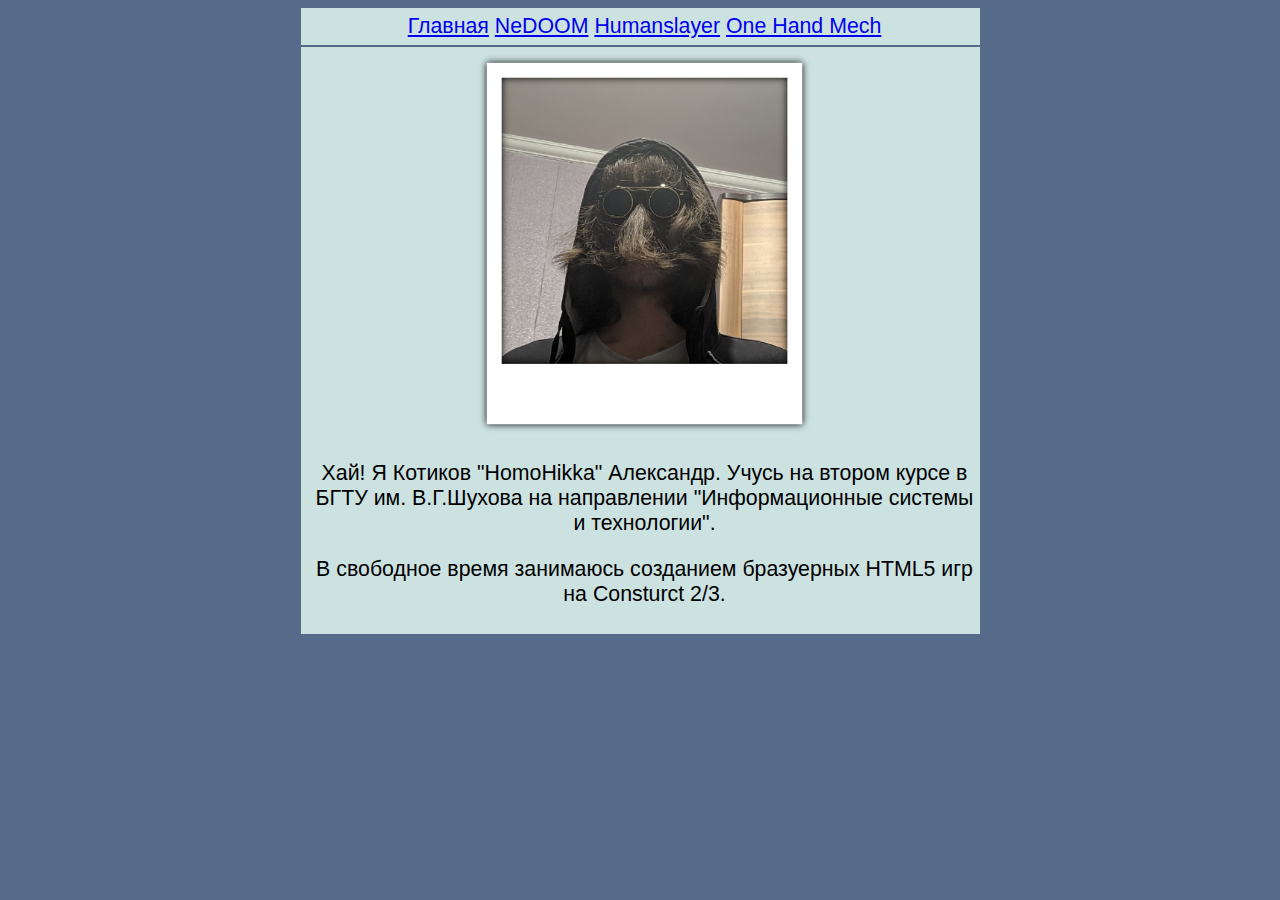
<file: index.html>
<!DOCTYPE html>
<html>
    <head>
        <meta charset="utf-8">
        <title>
            HomoHikka's site
        </title>
        <link rel="stylesheet" href="style.css">
    </head>
    <body>
        <header>
            <div class="main">
                <a href="index.html">Главная</a>
                <a href="nedoom.html">NeDOOM</a>
                <a href="humanslayer.html">Humanslayer</a>
                <a href="onehandmech.html">One Hand Mech</a>
            </div>
        </header>
        <main>
            <div class="main">
                <img src="images/homohikka.png" class="homohikka">
                <div class="maintext">
                    <p>Хай! Я Котиков "HomoHikka" Александр. Учусь на втором курсе в БГТУ им. В.Г.Шухова на направлении "Информационные системы и технологии".</p>
                    <p>В свободное время занимаюсь созданием бразуерных HTML5 игр на Consturct 2/3.</p>
                </div>
            </div>
        </main>
    </body>
</html>
</file>
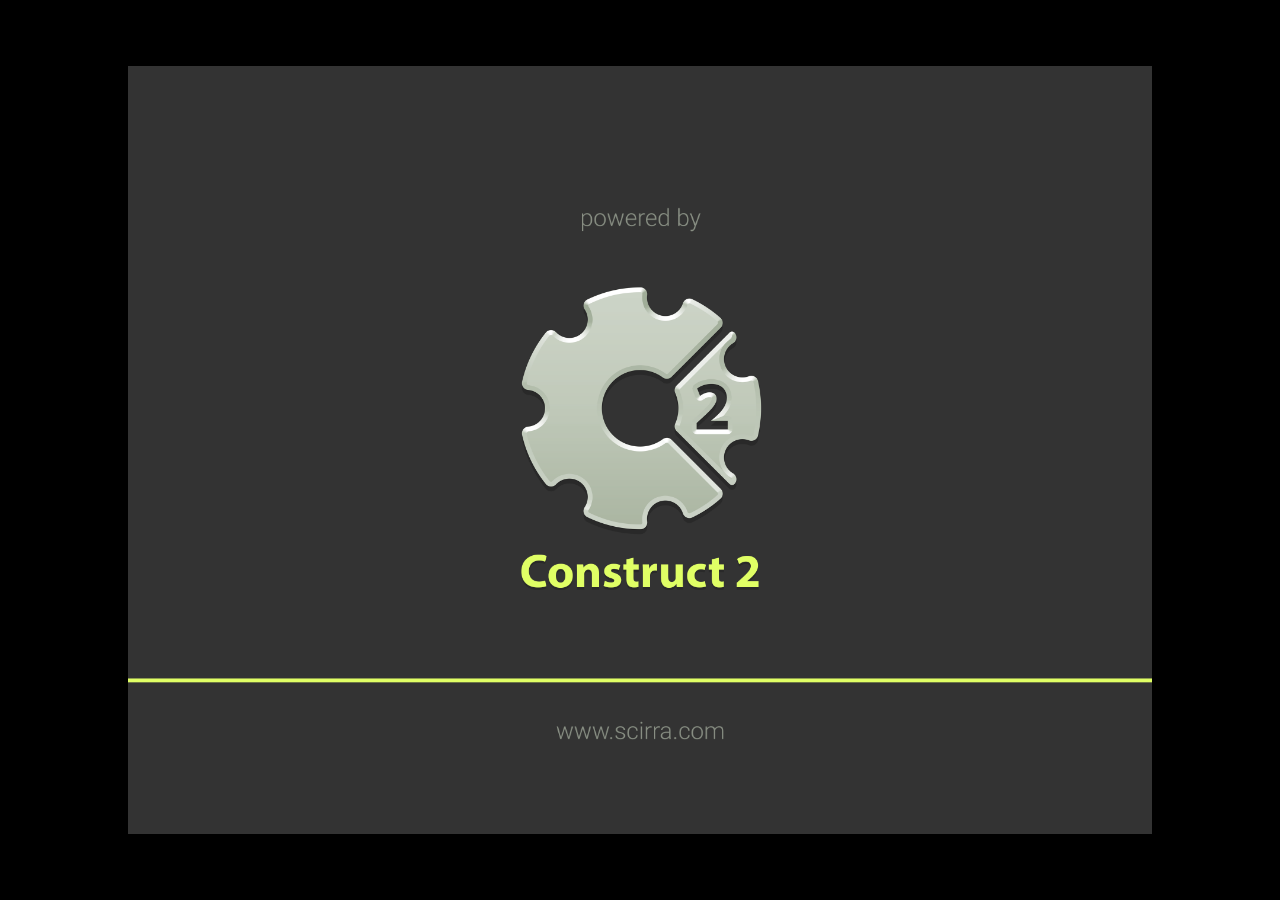
<file: games/Humanslayer/index.html>
﻿<!DOCTYPE html>
<html>
<head>
    <meta charset="UTF-8" />
	<meta http-equiv="X-UA-Compatible" content="IE=edge,chrome=1" />
	<title>Humanslayer</title>
	
	<!-- Standardised web app manifest -->
	<link rel="manifest" href="appmanifest.json" />
	
	<!-- Allow fullscreen mode on iOS devices. (These are Apple specific meta tags.) -->
	<meta name="viewport" content="width=device-width, initial-scale=1.0, maximum-scale=1.0, minimum-scale=1.0, user-scalable=no, minimal-ui" />
	<meta name="apple-mobile-web-app-capable" content="yes" />
	<meta name="apple-mobile-web-app-status-bar-style" content="black" />
	<link rel="apple-touch-icon" sizes="256x256" href="icon-256.png" />
	<meta name="HandheldFriendly" content="true" />
	
	<!-- Chrome for Android web app tags -->
	<meta name="mobile-web-app-capable" content="yes" />
	<link rel="shortcut icon" sizes="256x256" href="icon-256.png" />

    <!-- All margins and padding must be zero for the canvas to fill the screen. -->
	<style type="text/css">
		* {
			padding: 0;
			margin: 0;
		}
		html, body {
			background: #000;
			color: #fff;
			overflow: hidden;
			touch-action: none;
			-ms-touch-action: none;
		}
		canvas {
			touch-action-delay: none;
			touch-action: none;
			-ms-touch-action: none;
		}
    </style>
	

</head> 
 
<body> 
	<div id="fb-root"></div>
	
	<script>
	// Issue a warning if trying to preview an exported project on disk.
	(function(){
		// Check for running exported on file protocol
		if (window.location.protocol.substr(0, 4) === "file")
		{
			alert("Exported games won't work until you upload them. (When running on the file:/// protocol, browsers block many features from working for security reasons.)");
		}
	})();
	</script>
	
	<!-- The canvas must be inside a div called c2canvasdiv -->
	<div id="c2canvasdiv">
	
		<!-- The canvas the project will render to.  If you change its ID, don't forget to change the
		ID the runtime looks for in the jQuery events above (ready() and cr_sizeCanvas()). -->
		<canvas id="c2canvas" width="256" height="192">
			<!-- This text is displayed if the visitor's browser does not support HTML5.
			You can change it, but it is a good idea to link to a description of a browser
			and provide some links to download some popular HTML5-compatible browsers. -->
			<h1>Your browser does not appear to support HTML5.  Try upgrading your browser to the latest version.  <a href="http://www.whatbrowser.org">What is a browser?</a>
			<br/><br/><a href="http://www.microsoft.com/windows/internet-explorer/default.aspx">Microsoft Internet Explorer</a><br/>
			<a href="http://www.mozilla.com/firefox/">Mozilla Firefox</a><br/>
			<a href="http://www.google.com/chrome/">Google Chrome</a><br/>
			<a href="http://www.apple.com/safari/download/">Apple Safari</a></h1>
		</canvas>
		
	</div>
	
	<!-- Pages load faster with scripts at the bottom -->
	
	<!-- Construct 2 exported games require jQuery. -->
	<script src="jquery-3.4.1.min.js"></script>


	
    <!-- The runtime script.  You can rename it, but don't forget to rename the reference here as well.
    This file will have been minified and obfuscated if you enabled "Minify script" during export. -->
	<script src="c2runtime.js"></script>

    <script>
		// Start the Construct 2 project running on window load.
		jQuery(document).ready(function ()
		{			
			// Create new runtime using the c2canvas
			cr_createRuntime("c2canvas");
		});
		
		// Pause and resume on page becoming visible/invisible
		function onVisibilityChanged() {
			if (document.hidden || document.mozHidden || document.webkitHidden || document.msHidden)
				cr_setSuspended(true);
			else
				cr_setSuspended(false);
		};
		
		document.addEventListener("visibilitychange", onVisibilityChanged, false);
		document.addEventListener("mozvisibilitychange", onVisibilityChanged, false);
		document.addEventListener("webkitvisibilitychange", onVisibilityChanged, false);
		document.addEventListener("msvisibilitychange", onVisibilityChanged, false);
		
		function OnRegisterSWError(e)
		{
			console.warn("Failed to register service worker: ", e);
		};
		
		// Runtime calls this global method when ready to start caching (i.e. after startup).
		// This registers the service worker which caches resources for offline support.
		window.C2_RegisterSW = function C2_RegisterSW()
		{
			if (!navigator.serviceWorker)
				return;		// no SW support, ignore call
			
			try {
				navigator.serviceWorker.register("sw.js", { scope: "./" })
				.then(function (reg)
				{
					console.log("Registered service worker on " + reg.scope);
				})
				.catch(OnRegisterSWError);
			}
			catch (e)
			{
				OnRegisterSWError(e);
			}
		};
    </script>
</body> 
</html>
</file>
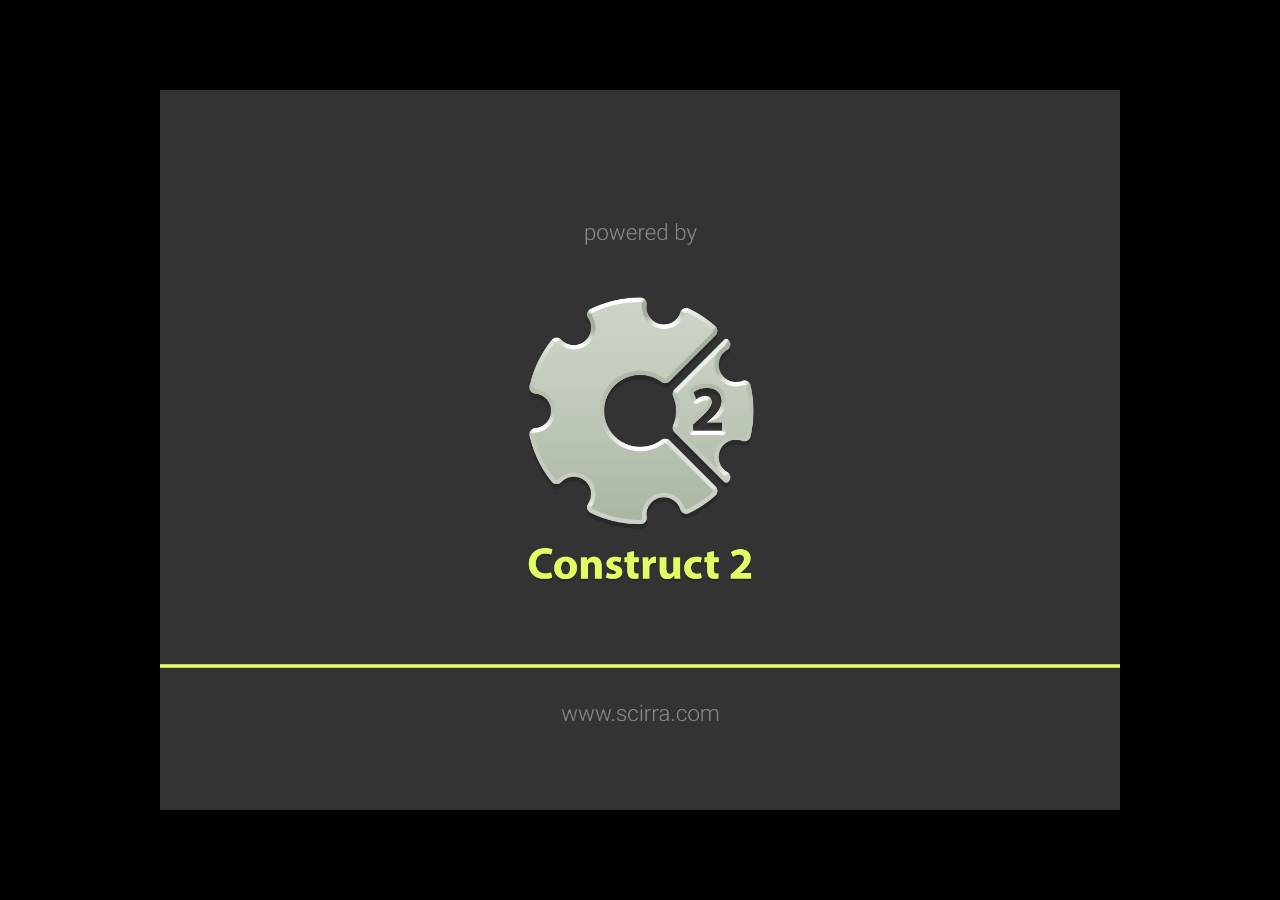
<file: games/NeDOOM/index.html>
﻿<!DOCTYPE html>
<html>
<head>
    <meta charset="UTF-8" />
	<meta http-equiv="X-UA-Compatible" content="IE=edge,chrome=1" />
	<title>NEdoom</title>
	
	<!-- Standardised web app manifest -->
	<link rel="manifest" href="appmanifest.json" />
	
	<!-- Allow fullscreen mode on iOS devices. (These are Apple specific meta tags.) -->
	<meta name="viewport" content="width=device-width, initial-scale=1.0, maximum-scale=1.0, minimum-scale=1.0, user-scalable=no, minimal-ui" />
	<meta name="apple-mobile-web-app-capable" content="yes" />
	<meta name="apple-mobile-web-app-status-bar-style" content="black" />
	<link rel="apple-touch-icon" sizes="256x256" href="icon-256.png" />
	<meta name="HandheldFriendly" content="true" />
	
	<!-- Chrome for Android web app tags -->
	<meta name="mobile-web-app-capable" content="yes" />
	<link rel="shortcut icon" sizes="256x256" href="icon-256.png" />

    <!-- All margins and padding must be zero for the canvas to fill the screen. -->
	<style type="text/css">
		* {
			padding: 0;
			margin: 0;
		}
		html, body {
			background: #000;
			color: #fff;
			overflow: hidden;
			touch-action: none;
			-ms-touch-action: none;
		}
		canvas {
			touch-action-delay: none;
			touch-action: none;
			-ms-touch-action: none;
		}
    </style>
	

</head> 
 
<body> 
	<div id="fb-root"></div>
	
	<script>
	// Issue a warning if trying to preview an exported project on disk.
	(function(){
		// Check for running exported on file protocol
		if (window.location.protocol.substr(0, 4) === "file")
		{
			alert("Exported games won't work until you upload them. (When running on the file:/// protocol, browsers block many features from working for security reasons.)");
		}
	})();
	</script>
	
	<!-- The canvas must be inside a div called c2canvasdiv -->
	<div id="c2canvasdiv">
	
		<!-- The canvas the project will render to.  If you change its ID, don't forget to change the
		ID the runtime looks for in the jQuery events above (ready() and cr_sizeCanvas()). -->
		<canvas id="c2canvas" width="320" height="240">
			<!-- This text is displayed if the visitor's browser does not support HTML5.
			You can change it, but it is a good idea to link to a description of a browser
			and provide some links to download some popular HTML5-compatible browsers. -->
			<h1>Your browser does not appear to support HTML5.  Try upgrading your browser to the latest version.  <a href="http://www.whatbrowser.org">What is a browser?</a>
			<br/><br/><a href="http://www.microsoft.com/windows/internet-explorer/default.aspx">Microsoft Internet Explorer</a><br/>
			<a href="http://www.mozilla.com/firefox/">Mozilla Firefox</a><br/>
			<a href="http://www.google.com/chrome/">Google Chrome</a><br/>
			<a href="http://www.apple.com/safari/download/">Apple Safari</a></h1>
		</canvas>
		
	</div>
	
	<!-- Pages load faster with scripts at the bottom -->
	
	<!-- Construct 2 exported games require jQuery. -->
	<script src="jquery-2.1.1.min.js"></script>


	
    <!-- The runtime script.  You can rename it, but don't forget to rename the reference here as well.
    This file will have been minified and obfuscated if you enabled "Minify script" during export. -->
	<script src="c2runtime.js"></script>

    <script>
		// Start the Construct 2 project running on window load.
		jQuery(document).ready(function ()
		{			
			// Create new runtime using the c2canvas
			cr_createRuntime("c2canvas");
		});
		
		// Pause and resume on page becoming visible/invisible
		function onVisibilityChanged() {
			if (document.hidden || document.mozHidden || document.webkitHidden || document.msHidden)
				cr_setSuspended(true);
			else
				cr_setSuspended(false);
		};
		
		document.addEventListener("visibilitychange", onVisibilityChanged, false);
		document.addEventListener("mozvisibilitychange", onVisibilityChanged, false);
		document.addEventListener("webkitvisibilitychange", onVisibilityChanged, false);
		document.addEventListener("msvisibilitychange", onVisibilityChanged, false);
		
		function OnRegisterSWError(e)
		{
			console.warn("Failed to register service worker: ", e);
		};
		
		// Runtime calls this global method when ready to start caching (i.e. after startup).
		// This registers the service worker which caches resources for offline support.
		window.C2_RegisterSW = function C2_RegisterSW()
		{
			if (!navigator.serviceWorker)
				return;		// no SW support, ignore call
			
			try {
				navigator.serviceWorker.register("sw.js", { scope: "./" })
				.then(function (reg)
				{
					console.log("Registered service worker on " + reg.scope);
				})
				.catch(OnRegisterSWError);
			}
			catch (e)
			{
				OnRegisterSWError(e);
			}
		};
    </script>
</body> 
</html>
</file>
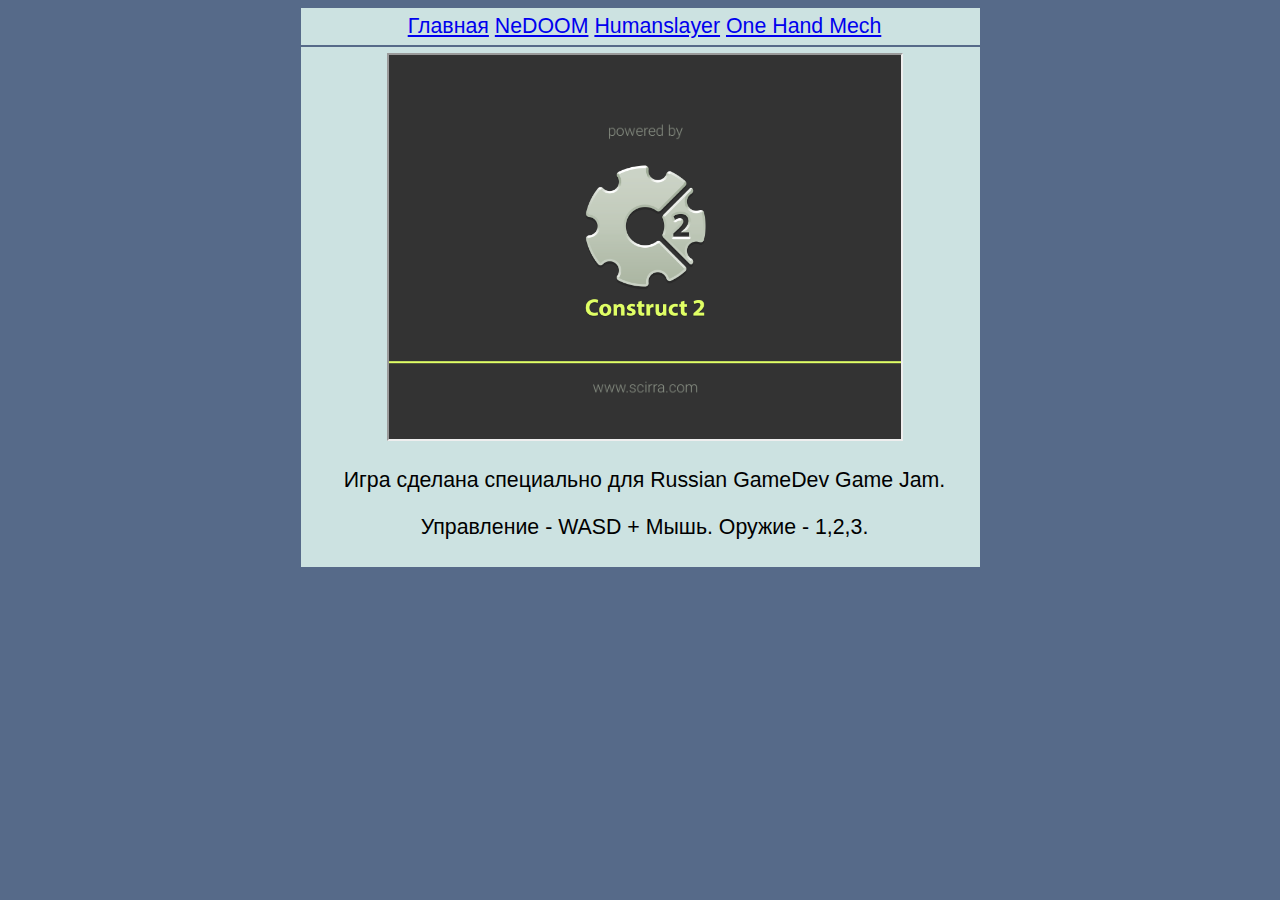
<file: humanslayer.html>
<!DOCTYPE html>
<html>
    <head>
        <meta charset="utf-8">
        <title>
            HomoHikka's site
        </title>
        <link rel="stylesheet" href="style.css">
    </head>
    <body>
        <header>
            <div class="main">
                <a href="index.html">Главная</a>
                <a href="nedoom.html">NeDOOM</a>
                <a href="humanslayer.html">Humanslayer</a>
                <a href="onehandmech.html">One Hand Mech</a>
            </div>
        </header>
        <main>
            <div class="main">
                <iframe src="games/Humanslayer/index.html" height="384" width="512"></iframe>
                <div class="maintext">
                    <p>Игра сделана специально для Russian GameDev Game Jam.</p>
                    <p>Управление - WASD + Мышь. Оружие - 1,2,3.</p>
                </div>
            </div>
        </main>
    </body>
</html>
</file>
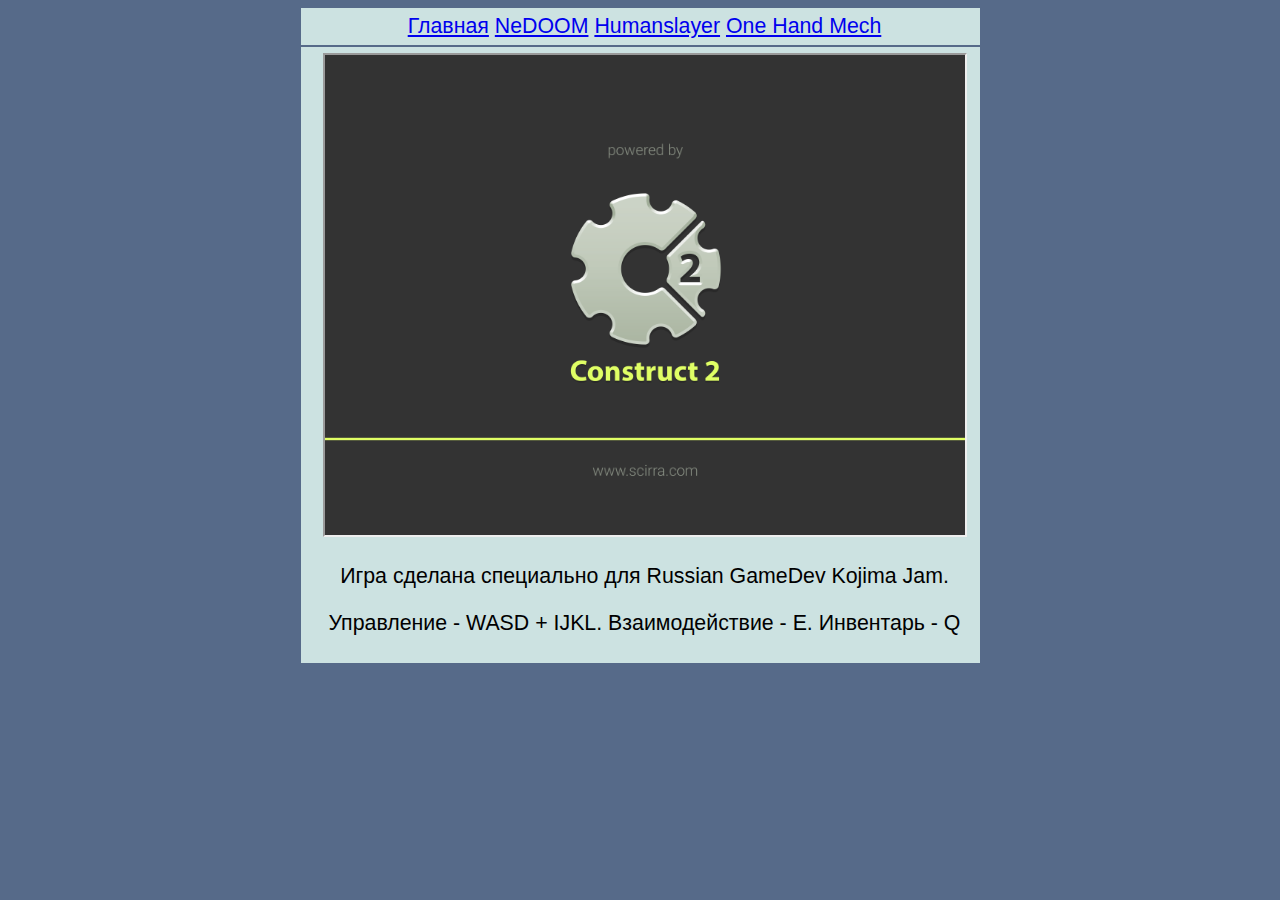
<file: nedoom.html>
<!DOCTYPE html>
<html>
    <head>
        <meta charset="utf-8">
        <title>
            HomoHikka's site
        </title>
        <link rel="stylesheet" href="style.css">
    </head>
    <body>
        <header>
            <div class="main">
                <a href="index.html">Главная</a>
                <a href="nedoom.html">NeDOOM</a>
                <a href="humanslayer.html">Humanslayer</a>
                <a href="onehandmech.html">One Hand Mech</a>
            </div>
        </header>
        <main>
            <div class="main">
                <iframe src="games/NeDOOM/index.html" height="480" width="640"></iframe>
                <div class="maintext">
                    <p>Игра сделана специально для Russian GameDev Kojima Jam.</p>
                    <p>Управление - WASD + IJKL. Взаимодействие - E. Инвентарь - Q</p>
                </div>
            </div>
        </main>
    </body>
</html>
</file>
<file: style.css>
.homohikka
{
    width: 50%;
    height: 50%;
    align-self: left;
}

.main
{
    background-color: #cce2e1;
    /*border-radius: 1em;*/
    border-width: 3px;
    padding-left: 9px;
    padding-top: 6px;
    padding-bottom: 6px;
    margin: 2px auto;
    width: 670px;
    /*box-shadow: 0 0 10px rgba(0, 0, 0, 0.75);*/
}

body
{
    text-align: center;
    font-family: sans-serif;
    font-size: 16pt;
    background-color: #566a89;
}
</file>
